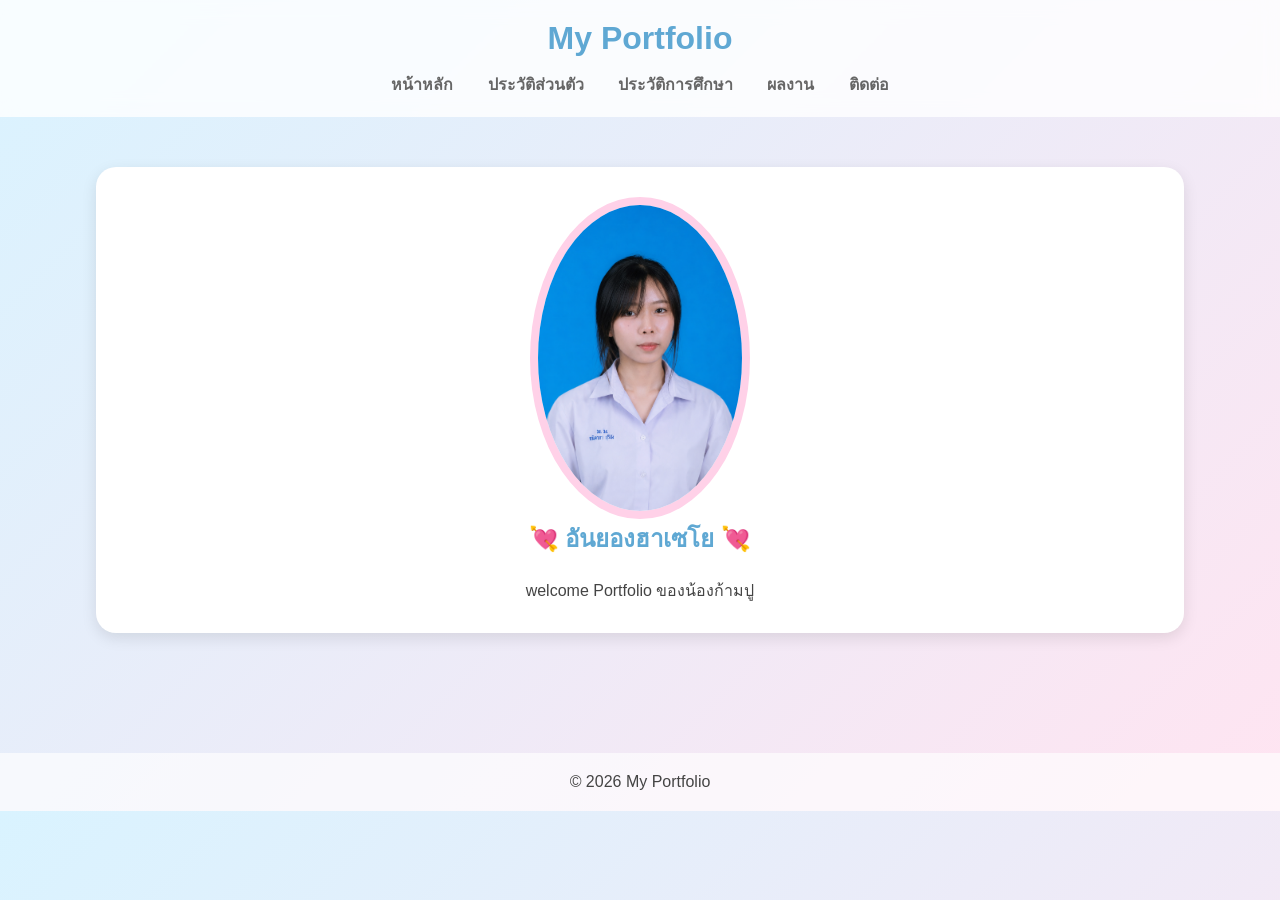
<file: index.html>
<!DOCTYPE html>
<html lang="th">
<head>
<meta charset="UTF-8">
<title>Portfolio</title>
<link rel="stylesheet" href="style.css">
</head>

<body>

<header>

<h1>My Portfolio</h1>

<nav>
<a href="index.html">หน้าหลัก</a>
<a href="about.html">ประวัติส่วนตัว</a>
<a href="education.html">ประวัติการศึกษา</a>
<a href="portfolio.html">ผลงาน</a>
<a href="contact.html">ติดต่อ</a>
</nav>

</header>

<div class="container">

<div class="card">

<img src="images/Profile.jpg" class="profile">

<h2 align="center"> 💘 อันยองฮาเซโย 💘 </h2>

<p align="center">

welcome Portfolio ของน้องก้ามปู


</p>

</div>

</div>

<footer>
© 2026 My Portfolio
</footer>

</body>
</html>
</file>
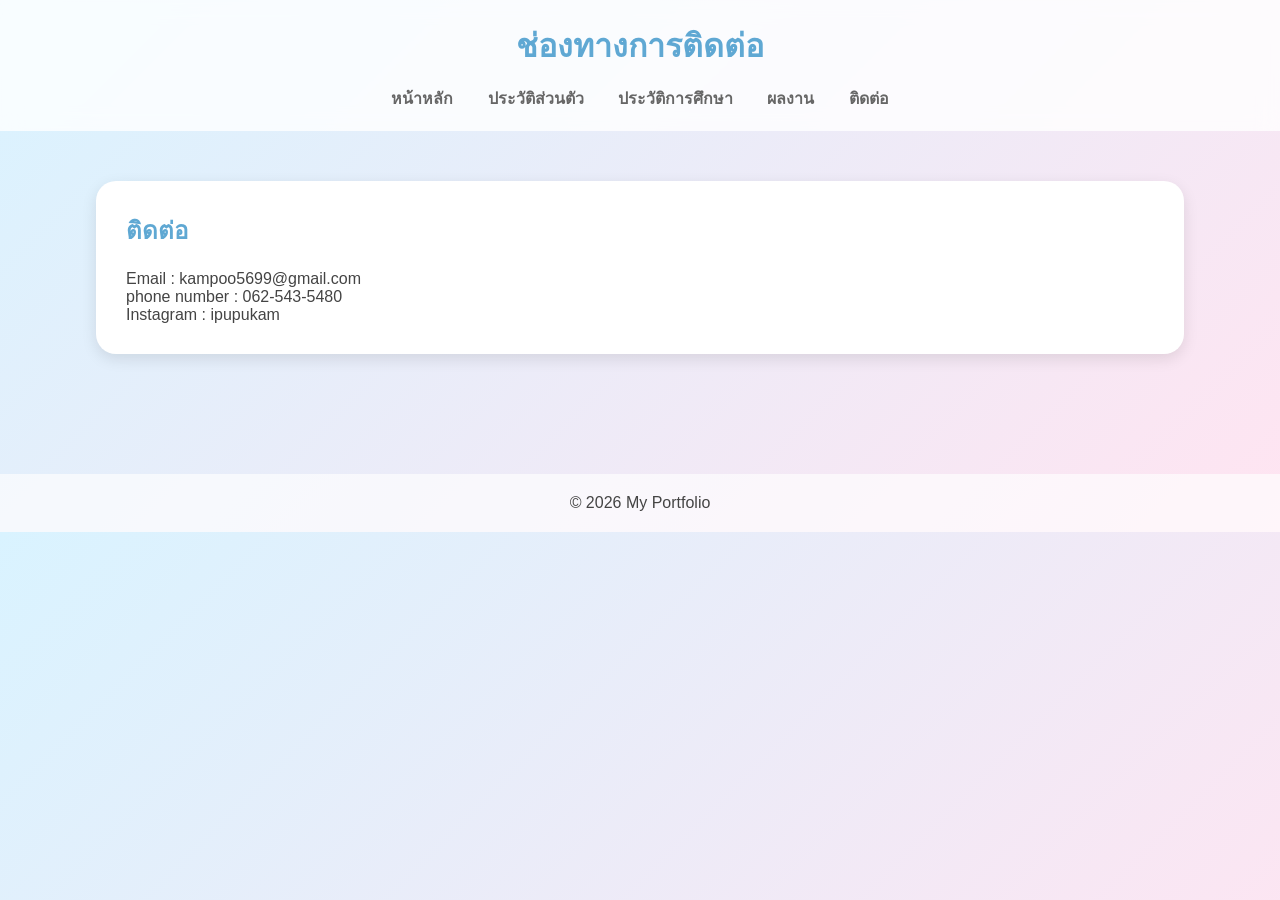
<file: contact.html>
<!DOCTYPE html>
<html lang="th">
<head>
<meta charset="UTF-8">
<title>ติดต่อ</title>
<link rel="stylesheet" href="style.css">
</head>

<body>

<header>

<h1>ช่องทางการติดต่อ</h1>

<nav>
<a href="index.html">หน้าหลัก</a>
<a href="about.html">ประวัติส่วนตัว</a>
<a href="education.html">ประวัติการศึกษา</a>
<a href="portfolio.html">ผลงาน</a>
<a href="contact.html">ติดต่อ</a>
</nav>

</header>

<div class="container">

<div class="card">

<h2>ติดต่อ</h2>

<p>Email : kampoo5699@gmail.com </p>
  
<p>phone number : 062-543-5480 </p>
  
<p>Instagram : ipupukam </p>

</div>

</div>

<footer>
© 2026 My Portfolio
</footer>

</body>
</html>
</file>
<file: style.css>
*{
    margin:0;
    padding:0;
    box-sizing:border-box;
    font-family:'Segoe UI', Tahoma, Geneva, Verdana, sans-serif;
}

body{
    background: linear-gradient(135deg,#d9f3ff,#ffe4f1);
    color:#444;
}

header{
    background: rgba(255,255,255,0.8);
    backdrop-filter: blur(10px);
    padding:20px;
    text-align:center;
    position:sticky;
    top:0;
}

header h1{
    color:#5fa8d3;
}

nav{
    margin-top:15px;
}

nav a{
    text-decoration:none;
    color:#666;
    margin:15px;
    font-weight:bold;
    transition:.3s;
}

nav a:hover{
    color:#ff7eb6;
}

.container{
    width:85%;
    margin:auto;
    padding:50px 0;
}

.card{
    background:white;
    border-radius:20px;
    padding:30px;
    box-shadow:0 5px 15px rgba(0,0,0,.1);
    margin-bottom:30px;
}

img.profile{
    width:220px;
    border-radius:50%;
    display:block;
    margin:auto;
    border:8px solid #ffd1e8;
}

h2{
    color:#5fa8d3;
    margin-bottom:20px;
}

footer{
    text-align:center;
    padding:20px;
    background:#ffffffaa;
    margin-top:40px;
}
</file>
